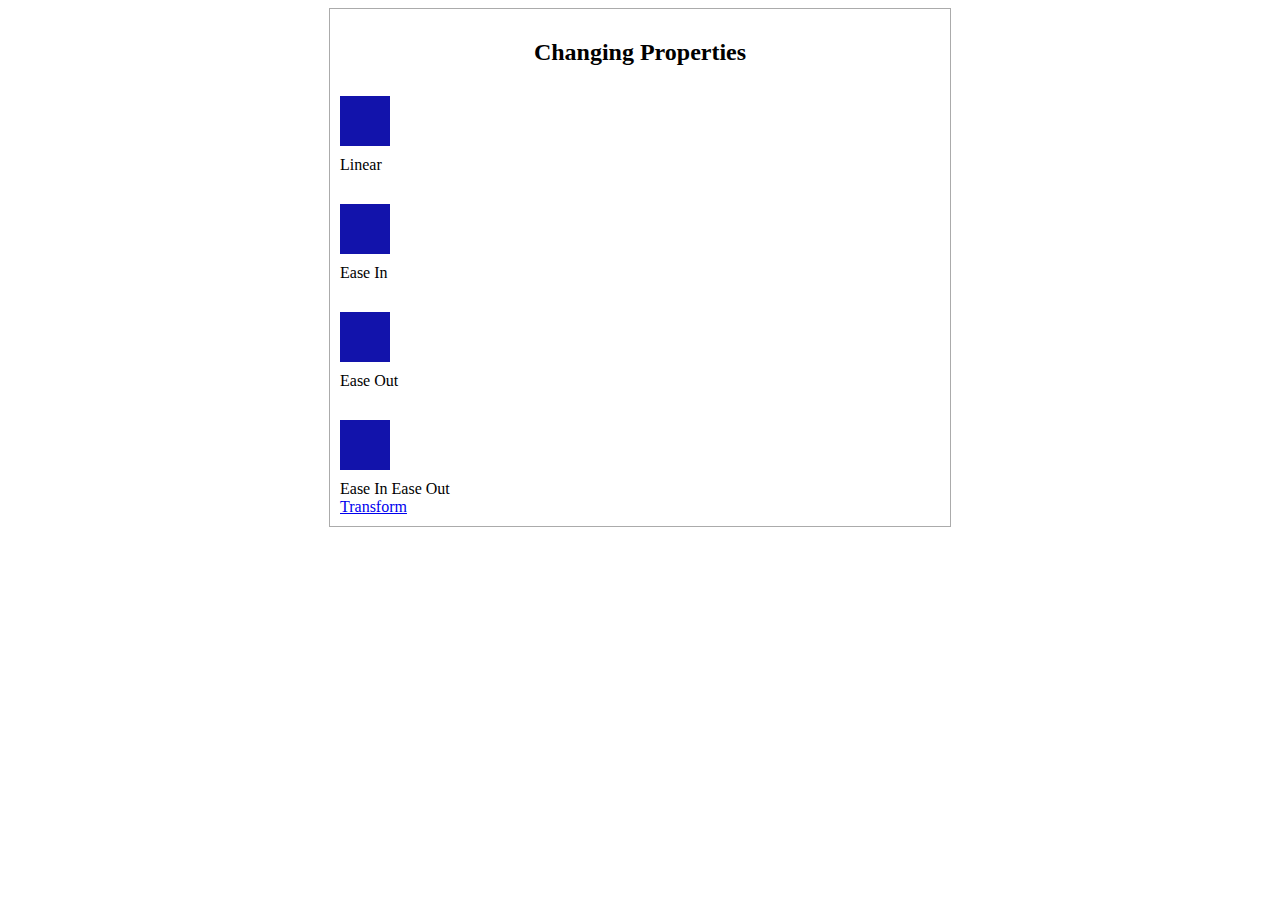
<file: 1properties.html>
<!DOCTYPE html>
<html lang="en">
<head>
    <meta charset="UTF-8">
    <title>CSS3 Animations</title>

    <link rel="stylesheet" href="css/common.css">
    <link rel="stylesheet" href="css/1properties.css">
</head>
<body>

<main>
    <h2>Changing Properties</h2>
    <section class="translate-x">
        <div class="full-width height-100 translation-area">
            <span class="animated linear" ></span>
        </div>
        <span>Linear</span>
    </section>
    <section class="translate-x">
        <div class="full-width height-100 translation-area">
            <span class="animated ease-in" ></span>
        </div>
        <span >Ease In</span>
    </section>
    <section class="translate-x">
        <div class="full-width height-100 translation-area">
            <span class="animated ease-out" ></span>
        </div>
        <span >Ease Out</span>
    </section>
    <section class="translate-x">
        <div class="full-width height-100 translation-area">
            <span class="animated ease-in-out" ></span>
        </div>
        <span >Ease In Ease Out</span>
    </section>

    <a href="2transform.html">Transform</a>
</main>
</body>
</html>
</file>
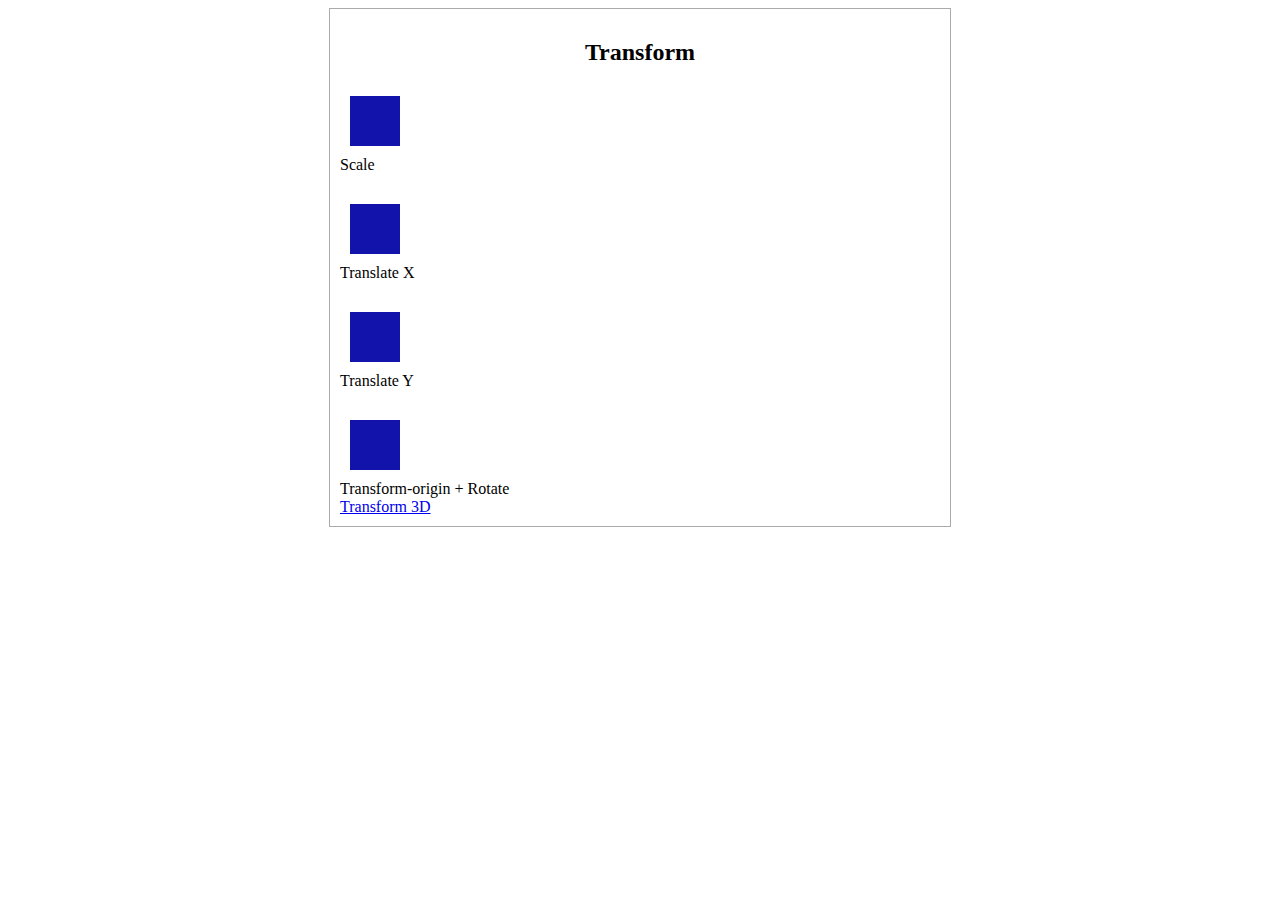
<file: 2transform.html>
<!DOCTYPE html>
<html lang="en">
<head>
    <meta charset="UTF-8">
    <title>CSS3 Animations</title>

    <link rel="stylesheet" href="css/common.css">
    <link rel="stylesheet" href="css/2transform.css">
</head>
<body>

<main>
    <h2>Transform</h2>
    <section>
        <div class="full-width height-100 translation-area">
            <span class="scale"></span>
        </div>
        <span>Scale</span>
    </section>
    <section>
        <div class="full-width height-100 translation-area">
            <span class="underground">Under</span>
            <span class="translate-x" ></span>
        </div>
        <span >Translate X</span>
    </section>
    <section>
        <div class="full-width height-100 translation-area">
            <span class="underground">Under</span>
            <span class="translate-y" ></span>
        </div>
        <span >Translate Y</span>
    </section>
    <section>
        <div class="full-width height-100 translation-area">
            <span class="underground">Under</span>
            <span class="translate-rotate" ></span>
        </div>
        <span >Transform-origin + Rotate</span>
    </section>

    <a href="3transform3D.html">Transform 3D</a>
</main>
</body>
</html>
</file>
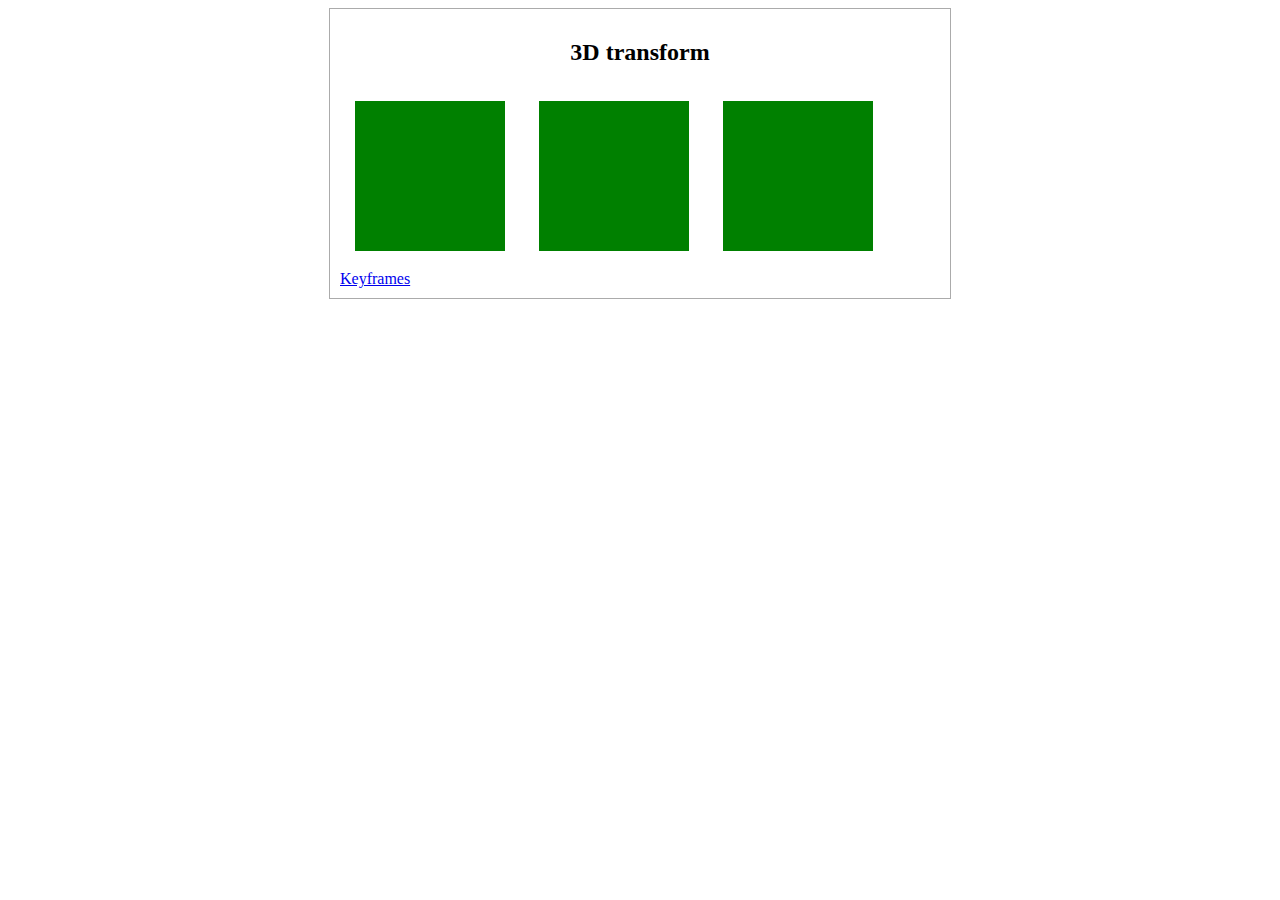
<file: 3transform3D.html>
<!DOCTYPE html>
<html lang="en">
<head>
    <meta charset="UTF-8">
    <title>CSS3 Animations</title>

    <link rel="stylesheet" href="css/common.css">
    <link rel="stylesheet" href="css/3transform3D.css">
</head>
<body>

<main>
    <h2>3D transform</h2>
    <ul>
        <li>
            <div>
                <div class="underground">test</div>
                <div class="foreground"></div>
            </div>
        </li>
        <li>
            <div>
                <div class="underground">test</div>
                <div class="foreground"></div>
            </div>
        </li>
        <li>
            <div>
                <div class="underground">test</div>
                <div class="foreground"></div>
            </div>
        </li>
    </ul>

    <a href="4keyframes.html">Keyframes</a>
</main>
</body>
</html>
</file>
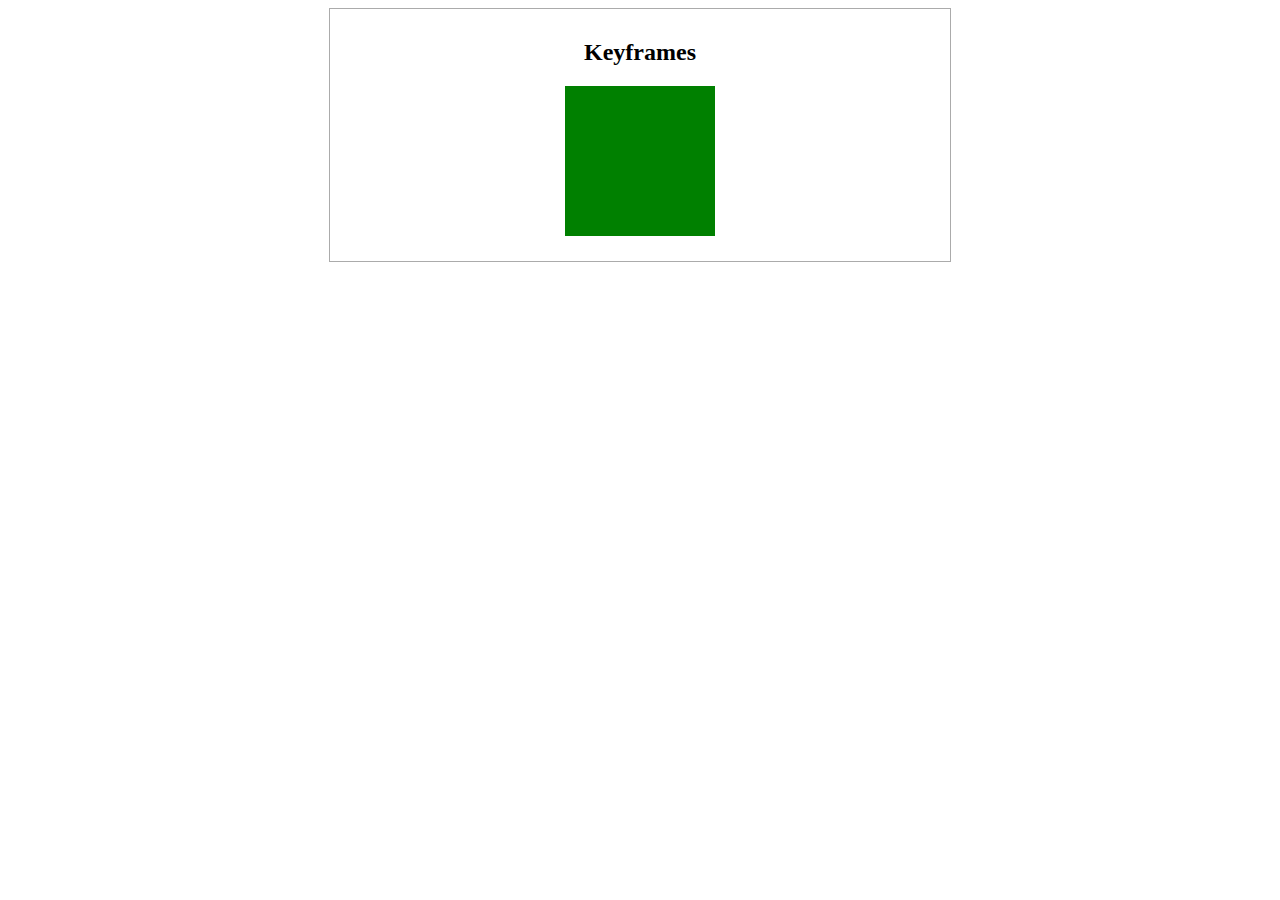
<file: 4keyframes.html>
<!DOCTYPE html>
<html lang="en">
<head>
    <meta charset="UTF-8">
    <title>CSS3 Animations</title>

    <link rel="stylesheet" href="css/common.css">
    <link rel="stylesheet" href="css/4keyframes.css">
</head>
<body>

<main>
    <h2>Keyframes</h2>
    <ul>
        <li>
            <!--<div class="underground">test</div>-->
            <div class="foreground"></div>
        </li>
    </ul>
</main>
</body>
</html>
</file>
<file: css/common.css>
h2{
    text-align: center;
}
main{
    font-size: 16px;
    width: 600px;
    border: 1px solid #ABABAB;
    padding: 10px;
    margin: auto;
}

section{
    margin: 20px 0 0 0;
}

.full-width{
    width: 100%;
    margin: 0;
}

.height-100{
    height: 50px;
}

.translation-area{
    position: relative;
    padding: 10px;
}
</file>
<file: css/1properties.css>
.translation-area > span{
    position: absolute;
    width: 50px;
    height:50px;
}

.linear {
    transition: left 1s linear, background-color 1s linear, transform 1s linear;
}
.ease-in {
    transition: left 1s ease-in, background-color 1s ease-in, transform 1s ease-in;
}
.ease-out {
    transition: left 1s ease-out, background-color 1s ease-out, transform 1s ease-out;
}
.ease-in-out {
    transition: left 1s ease-in-out, background-color 1s ease-in-out, transform 1s ease-in-out;
}
/*cubic-bezier(.17,.67,.83,.67)*/
.animated{
    left: 0;
    background: #1213AB;
}

.translate-x:hover .animated{
    left: calc(100% - 70px);
    background-color: #FF1212;
}
</file>
<file: css/2transform.css>
.translation-area > span{
    position: absolute;
    width: 50px;
    height:50px;
    background: #1213AB;
    transition: all 0.3s linear;
}

.translation-area > span.underground{
    background: #00AA00;
}

.translation-area:hover .scale{
    transform: scale(1.5);
}

.translation-area:hover .translate-x{
    transform: translateX(105%);
}

.translation-area:hover .translate-y{
    transform: translateY(-105%);
}
.translation-area .translate-rotate{
    transform-origin: 0 0;
}
.translation-area:hover .translate-rotate{
    /*transform: translateX(105%) rotate(90deg);*/
    transform: rotate(90deg);
}
</file>
<file: css/3transform3D.css>
ul {
    list-style: none;
    margin: 0;
    padding: 0;

}
li {
    display: inline-block;
    width : 25%;
    height: 150px;
    margin: 15px;
    perspective: 500px;

}
li div{
    width: 100%;
    height: 100%;
}

li > div{
    position: relative;
    transition: all 0.3s linear;
    transform-style: preserve-3d;
    backface-visibility: visible;
}

li:hover > div {
    transform: rotateY(180deg);
}

li > div > div{
    position: absolute;

}

.underground{
    background: yellow;
    transform: rotateY(180deg);
}

.foreground{
    background: green;
}
</file>
<file: css/4keyframes.css>
ul {
    list-style: none;
    margin: 0;
    padding: 0;

}
li {
    position: relative;
    width : 150px;
    height: 150px;
    margin: 15px auto;

}
li div{
    width: 100%;
    height: 100%;
}

@keyframes anyname{
    0% { transform: scale(1.1); }
    15% { transform: scale(0.9); }
    30% { transform: scale(1.1); }
    45% { transform: scale(0.9); }
    60% { transform: scale(1.1); }
    75% { transform: scale(0.9); }
    90% { transform: scale(1.1); }
    100% { transform: scale(1); }
}

@keyframes anyanyname{
    0% { transform: translateX(2%); }
    15% { transform: translateX(-2%); }
    30% { transform: translateX(2%); }
    45% { transform: translateX(-2%); }
    60% { transform: translateX(2%); }
    75% { transform: translateX(-2%); }
    90% { transform: translateX(2%); }
    100% { transform: translateX(-2%); }
}

li:hover > div {
    animation-duration: 0.5s;
    animation-name: anyanyname;
}

li > div{
    position: absolute;

}

.underground{
    background: yellow;
}

.foreground{
    background: green;
}
</file>
